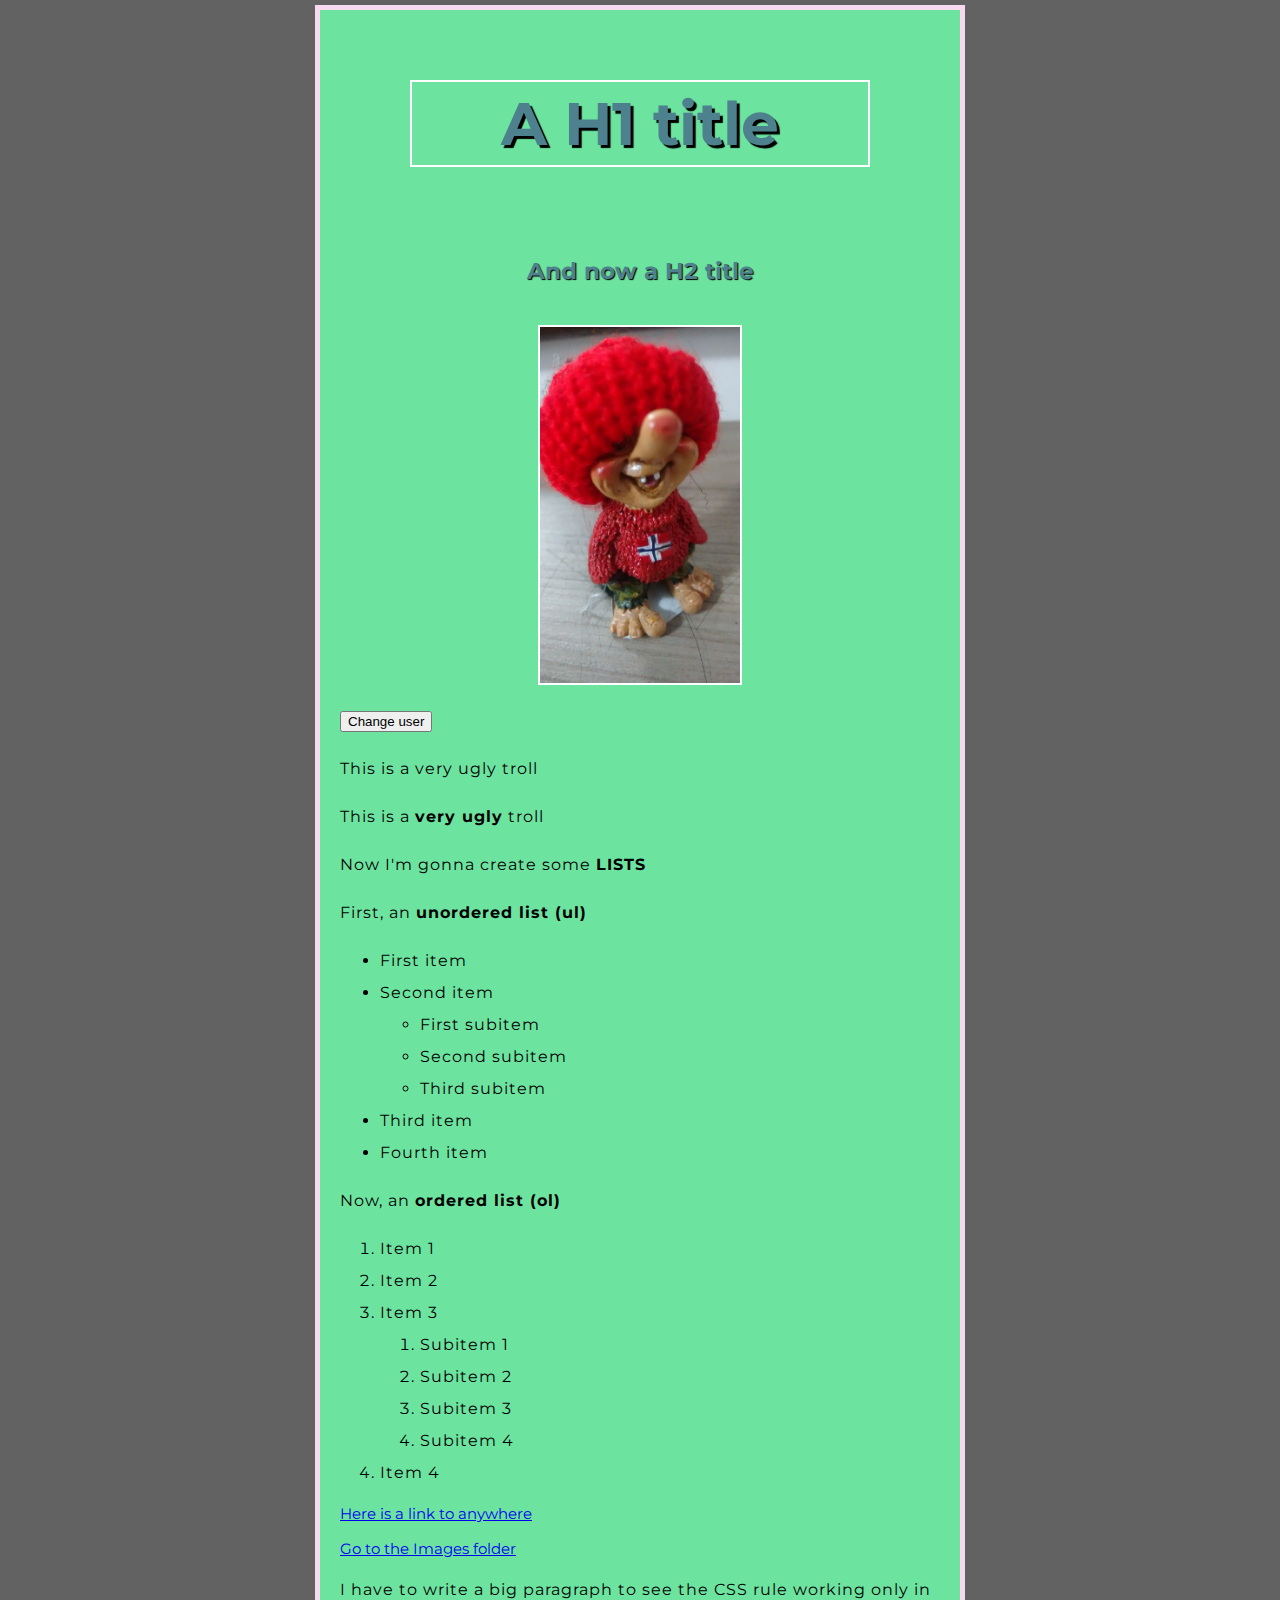
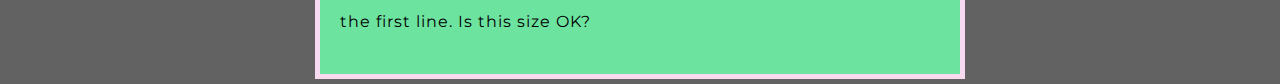
<file: index.html>
<!DOCTYPE html>
<!--This comment it is inside a tag that is used to make comments on a HTML document-->
<!--The tag above - ("!DOCTYPE html") - indicates that the document contains HTML mark-up -->
<html>
<!-- The <html> tag is the TOP-LEVEL tag. Every other tag (or element) in an HTML document is
a descendant of this tag -->
    <head>
    <!--The <head> tag IS A CONTAINER for the head elements and descriptive tags in the
    document-->
    <!--The <head> CONTAINER is placed in the beginning of the document and does not get
    displayed-->
    <!--The <head> CONTAINER includes METADATA information such document title,
    region sets, etc...-->
    <!--The <head> CONTAINER also includes links to external resources the browser
    needs to render the page-->
        <meta charset="UTF-8">
        <!-- The tag <meta charset="UTF=8"> defines the character set that is used-->
        <!-- The tag <meta> is usually placed right after the <head> tag, since the 
        browser can antecipate another character set-->
        <link href="styles/style.css" rel="stylesheet">
        <!-- The <link> element specifies relationships between th current document
        and an external resource. It's commonly used to link CSS, as it shown in this 
        example-->
        <!-- In this example, the <link> element receive the 'href' attribute, which
        value specifies the location (URL) of the external resource-->
        <!-- The 'rel' attribute means 'relationship' and denotes how the item linked
        by href it is related to the containing document. In this example, the KEYWORD
        'stylesheet' defines that URL will be used as a stylesheet-->
        <title>My First HTML Page</title>
        <!--The <title> tag specifies the title that is exibed in the browser toolbar-->
        <link rel="preconnect" href="https://fonts.gstatic.com">
        <!-- Here, the 'rel' attribute is used with the 'preconnect' keyword, that 
        means that the browser can open a connection with the linked website-->
        <link href="https://fonts.googleapis.com/css2?family=Montserrat:ital@1&display=swap" 
        rel="stylesheet">
        <!--The <link> tag specifies relationships between the current document and
        external resoures-->
        <!--The <link> tag, in this case, it is been used to link to stylesheets-->
        <!-- CSS code: font-family: 'Open Sans', sans-serif;-->
        <!-- Remember to inform the sources that I used to learn the tags-->
    </head>
    <body>
    <!--The <body> element contains ALL the content that you want to show to web users-->
        <!--<h1>First h1 element to test the querySelector method</h1>-->
        <!--The <h1> element above is gonna be disabled; I put it here because,
        when activated, it shows how the querySelector method of the document
        interface works: he searchs for the FIRST ELEMENT that matches the specified
        selector. If you wanna make a test, try to enable the line above after you
        see the current form of the web page. The JS code will took that element, not
        the selector below-->
        <h1>A H1 title</h1>
        <!--The <h1> element is a heading element. It goes from 1 to 6-->
        <h2>And now a H2 title</h2>
        <!--Another 'h' element. This time, a <h2> element - the second major title tag-->
        <img src="images/troll.jpg" alt="Little ornament troll">
        <!--The <img> element embeds an image to your page. It uses the src (source) 
        attribute, which contains the path to the image-->
        <!--The alt(alternative) attribute is a description of the image. It can be used for
        impaired people or when the image it is not loaded -->
        <p><button>Change user</button></p>
        <!--The <p> elemente represents a paragraph. -->
        <!--The <button> element represents a clickable button-->
        <p class="text">This is a very ugly troll</p>
        <p class="text">This is a <strong>very ugly</strong> troll</p>
        <!--The <strong> element turn the text inside of it in a bold one-->
        <p class="text">Now I'm gonna create some <strong>LISTS</strong></p>
        <!--The 'Lists' can be categorized in two types: ordered<ol> and unordered<ul>-->
        <!--Each item inside a list must receive the <li> element-->
        <p class="text">First, an <strong>unordered list (ul)</strong></p>
        <ul>
            <li>First item</li>
            <!--The <li> element represents the line inside lists or menus-->
            <li>Second item
            <!--Here I'm gonna create a sublist-->
            <ul>
                <li>First subitem</li>
                <li>Second subitem</li>
                <li>Third subitem</li>
                </li>
            </ul>
            <li>Third item</li>
            <li>Fourth item</li>
        </ul>
        <p class="text">Now, an <strong>ordered list (ol)</strong></p>
        <ol>
            <li>Item 1</li>
            <li>Item 2</li>
            <li>Item 3
            <!--Here I'm gonna create another sublist-->
            <ol>
                <li>Subitem 1</li>
                <li>Subitem 2</li>
                <li>Subitem 3</li>
                <li>Subitem 4</li>
                </li>
            </ol>
            <li>Item 4</li>
        </ol>
        <a href="anywhere" rel="stylesheet">Here is a link to anywhere</a>
        <!--The <a> (anchor) element creates a hyperlink to anything a URL can address-->
        <p></p>
        <a href="images/" target="_blank">Go to the Images folder</a>
        <!--The TARGET ATTRIBUTE defines where to display the link-->
        <script src="scripts/main.js"></script>
        <!--The <script> element is used to embed executable code or data-->
        <p class="text">I have to write a big paragraph to see the CSS rule working
            only in the first line. Is this size OK?
        </p>
    </body>
</html>
</file>
<file: styles/style.css>
html {
    /*Here I define the style of the whole page, since every other element is a descendant of 
    the <html> element*/
    font-size: 15px; /*The font size is 15 PIXELS;*/
    font-family: 'Montserrat', sans-serif; /*This is the family of the font; the information
    came from the Google Fonts web page;*/
    background-color: #636263
}

h1 {
    /*Putting some style on h1 selector*/
    font-size: 60px;
    text-align: center;
    margin: 70px;
    /*What is 'margin'? Margin is everything beyond a border and the padding of
    the ascendent element*/
    padding: 5px 5px;
    /*What is 'padding'? Padding is the space around the content*/
    border: 2px solid white;
    /*And border is the LINE that is outside the padding*/
    color: #4E818E;
    text-shadow: 3px 3px 1px black;
}

h2 {
    text-align: center;
    margin: auto;
    padding: 20px 0;
    color: #4E818E;
    text-shadow: 1px 1px 1px black;
}

p, li {
    font-size: 16px;
    line-height: 2;
    letter-spacing: 1px;
}

.text:hover::first-line{
    /*Selecting a class (.text) that is in <p> elements*/
    /*This selection is a CLASS selection, since the element's name
    starts with a dot "."*/
    /*The two points after the selector is a character that informs that this
    is a PSEUDO-CLASS selection - in this case, selects a STATE of the element, the
    "hover" is the state when the mouse hover the element*/
    /*The two points after "hover" (the pseudo-class) means that is a pseudo-element
    selection - in this case, this selects only a certain part of the element, the
    first line of the class that is contained on the <p> element*/
    /*The result is very incredible and exciting!*/
    font-size: 30px;
    background-color: cadetblue;
    border: 5px solid white;
}

body {
    width: 600px;
    margin: 5px auto;
    background-color: #6DE3A0;
    padding: 0px 20px 20px 20px;
    border: 5px solid #F7D9F0;
}

img {
    display:block;
    margin: 20px auto;
    width: 200px;
    border: 2px solid white;
}

a[rel]:hover {
    /*This definition only selects the ATTRIBUTE of an element. In this case,
    the selection refers to the ATTRIBUTE "rel" of the <a> element*/
    background-color: blueviolet;
}

a:hover {
    /*Here, there is another PSEUDO-CLASS selection, where the element <a> 
    will only receive the value of the properties when the mouse hover it*/
    background-color: black;
}
</file>
